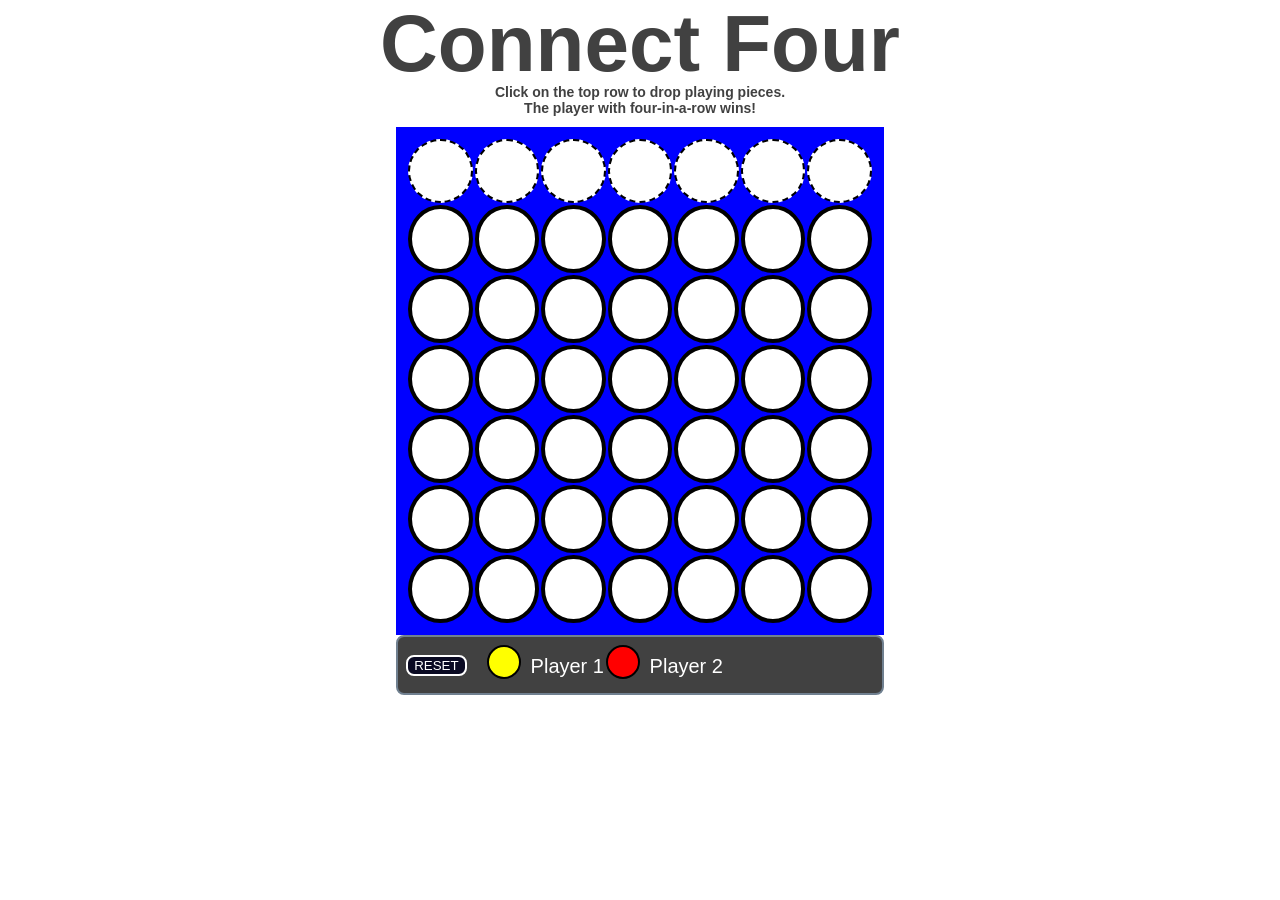
<file: connect-four/index.html>
<!doctype html>
<head>
  <title>Connect 4</title>
  <link href="connect4.css" rel="stylesheet">
</head>
<body>
<h1>Connect Four</h1>
<h2>Click on the top row to drop playing pieces. <br>
The player with four-in-a-row wins!</h2>

<div id="container">
<div id="game">
  <table id="board"></table>
</div>
</div>
<div id="scorecard"></div>
</div>

<script src="connect4.js"></script>

</body>
</html>
</file>
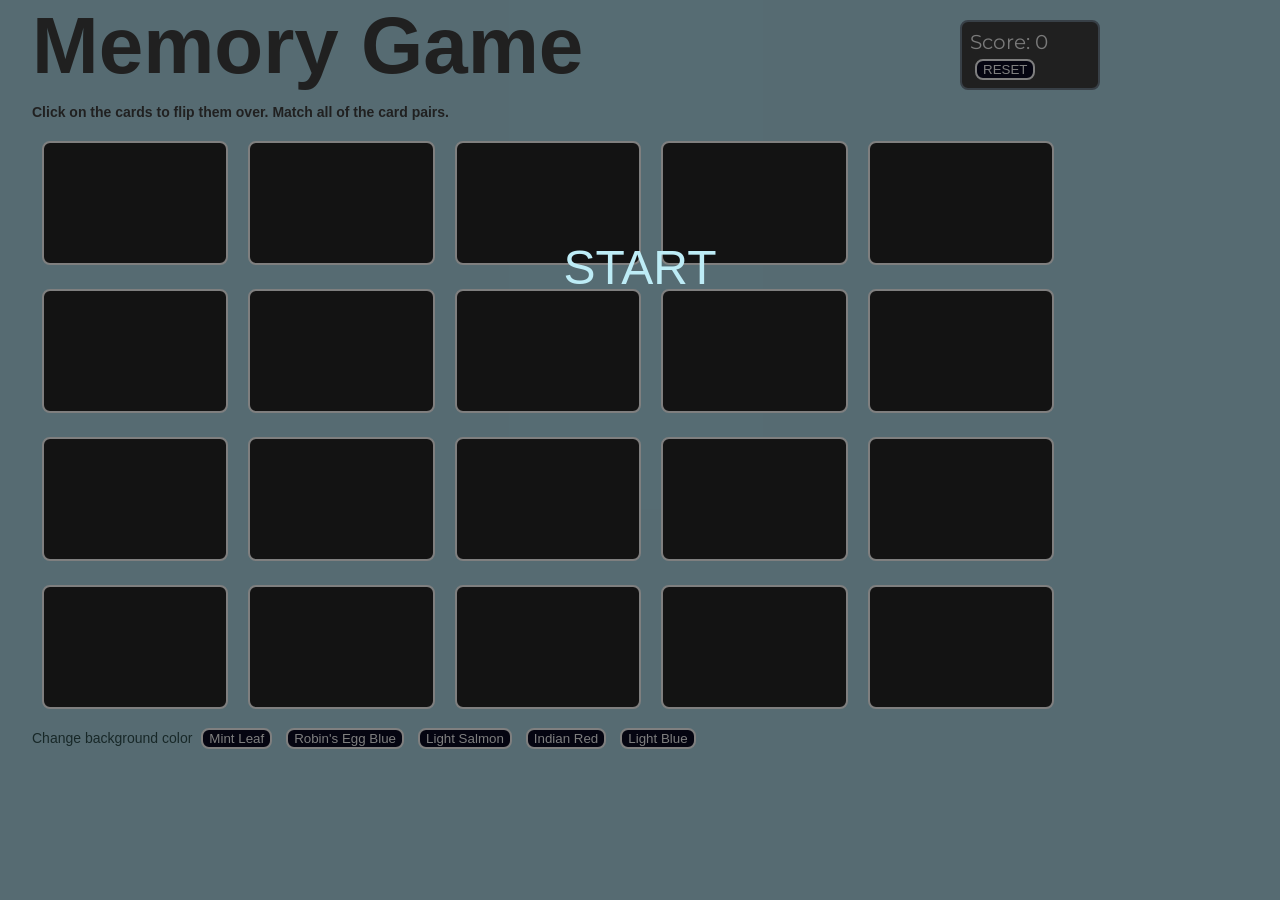
<file: memory-game/index.html>
<!DOCTYPE html>
<html lang="en">
  <head>
    <meta charset="UTF-8" />
    <title>Memory Game!</title>
    <link rel="stylesheet" href="style.css" />
    <link href="https://fonts.googleapis.com/css?family=Montserrat&display=swap" rel="stylesheet">
  </head>
  <body>
  <div id="container">
    <div id="overlay"></div>
      <h1>Memory Game</h1>
      <h2>Click on the cards to flip them over. Match all of the card pairs.</h2>
    <div id="scorecard"></div>
    <div id="game">
    
   </div>
   <section id="colors">
    <p>Change background color</p>
    <button id="button" data-hex="#00b894">Mint Leaf</button>
    <button id="button" data-hex="#00cec9">Robin's Egg Blue</button>
    <button id="button" data-hex="#FFA07A">Light Salmon</button>
    <button id="button" data-hex="#CD5C5C">Indian Red</button>
    <button id="button" data-hex="#ADD8E6">Light Blue</button>

   </section>
  <script src="script.js"></script>
  </div>
  </body>
</html>
</file>
<file: connect-four/connect4.css>
#container {
width: 37%;
background-color: blue;
z-index: 1;
margin:0 auto;
margin-top: 10px;
padding: 10px;
}

.game {
  display: block;
  height: 100%;
  border: solid 3px black;
  margin:0 auto;
  z-index: 2;
}

/* game board table */

#board td {
  display: absolute;
  width: 50px;
  height: 50px;
  border: solid 4px black;
  background-color: white;
  border-radius: 50%;
  margin:0 auto;
  padding: 5px;
  z-index: 3;
}

/* pieces are div within game table cells: draw as colored circles */

.piece {
  width: 90%;
  height: 90%;
  border-radius: 50%;
  border: solid 2px black;
  z-index: 2;
}

/* TODO: make pieces red/blue,  depending on player 1/2 piece */

.piece.p1 {
  background-color: yellow;
}

.piece.p2 {
  background-color: red;
}

.p1icon {
  width: 30px;
  height: 30px;
  background-color: yellow;
  border-radius: 50%;
  border: solid 2px black;
  z-index: 2;
  margin-left: 20px;
  display: inline-block;
  margin-bottom: 20px;
}

.p2icon {
  width: 30px;
  height: 30px;
  background-color: red;
  border-radius: 50%;
  border: solid 2px black;
  z-index: 2;
  margin-left: 85px;
  display: inline-block;
  margin-bottom: 20px;
}

/* column-top is table row of clickable areas for each column */

#column-top td {
  border: dashed 2px black;
}

#column-top td:hover {
  background-color: gold;
  transition: color 0.3s ease-in, background-color 0.3s ease-in;
}

#scorecard {
  display: block;
  border: 2px solid black;
  height: 40px;
  width: 37%;
  padding: 8px;
  margin: 0 auto;
  margin-left:auto;
  margin-right: auto;
  background-color: rgb(65, 65, 65);
  border: 2px solid slategray;
  border-radius: 8px;
  font-size: 20px;
  font-family: Montserrat;
  color: whitesmoke;
}

button {
  display: inline;
  vertical-align: top;
  margin-top: 10px;
  background-color:#0a0a23;
  color: #fff;
  border: 2px solid white;
  border-radius:8px;
}

button:hover {
  display: inline;
  vertical-align: top;
  margin-top: 10px;
  background-color: gray;
  color: #fff;
  border: 2px solid white;
  border-radius:8px;
}

p {
  display: inline;
  position: absolute;
  margin: 10px;
  font-size: 20px;
  font-family:Impact, Haettenschweiler, 'Arial Narrow Bold', sans-serif;
  color: White;
}

p.p1text {
  position: absolute;
  display: inline-flex;
  margin: 10px;
  vertical-align: top;
  font-size: 20px;
  font-family:Impact, Haettenschweiler, 'Arial Narrow Bold', sans-serif;
  color: White;
}

p.p2text {
  position: absolute;
  display: inline-flex;
  margin: 10px;
  vertical-align: top;
  font-size: 20px;
  font-family:Impact, Haettenschweiler, 'Arial Narrow Bold', sans-serif;
  color: White;
}

h1 {
  display: absolute;
  margin-top: -10px;
  text-align: center;
  font-size: 5rem;
  font-family: Impact, Haettenschweiler, 'Arial Narrow Bold', sans-serif;
  color: rgb(65, 65, 65);
}

h2 {
  display: absolute;
  margin-top: -60px;
  text-align: center;
  font-size: 14px;
  font-family: Verdana, Geneva, Tahoma, sans-serif;
  color: rgb(65, 65, 65);
}
</file>
<file: memory-game/style.css>
body {
  background-color:lightblue;
  margin: 0 auto;
}

#container {
  width: 95%;
  display: relative;
  margin: 0 auto;
}

#overlay {
  position: fixed; 
  display: none;
  top: 0;
  right: 0;
  bottom: 0;
  left: 0;
  width: 100%; 
  height: 100%; 
  padding-top: 240px;
  text-align: center;
  color:rgb(189, 236, 246);
  font-size: 3rem;
  font-family: Impact, Haettenschweiler, 'Arial Narrow Bold', sans-serif;
  background-color: rgba(0,0,0,0.5); /* Black background with opacity */
  z-index: 5; 
  cursor: pointer; 
}

#overlay:hover {
  font-size: 4rem;
  transition: all 2000ms;
}

#scorecard {
  position: absolute; 
  top: 20px;
  right: 180px;
  border: 2px solid black;
  height: 50px;
  width: 120px;
  padding: 8px;
  background-color: rgb(65, 65, 65);
  border: 2px solid slategray;
  border-radius: 8px;
  font-size: 20px;
  font-family: Montserrat;
  color: whitesmoke;
}

h1 {
  display: inline;
  width: 80%;
  font-size: 5rem;
  font-family: Impact, Haettenschweiler, 'Arial Narrow Bold', sans-serif;
  color: rgb(65, 65, 65);
}

h2 {
  font-size: 14px;
  font-family: Verdana, Geneva, Tahoma, sans-serif;
  color: rgb(65, 65, 65);
}

p {
  font-size: 14px;
  font-family: Verdana, Geneva, Tahoma, sans-serif;
  color: darkslategray;
  display: inline;
}

#game div {
  display: inline-block;
  border: 2px solid black;
  width: 15%;
  height: 120px;
  margin: 10px;
  align-items: center;
  justify-content: center;
  background-color: rgb(39, 39, 39);
  border: 2px solid white;
  border-radius: 8px;
  transition: all 0.8s ease-in-out;
}

#game div:hover {
  display: inline-block;
  cursor: pointer;
	align-items: center;
	justify-content: center;
  font-size: 2rem;
	text-align: center;
  color: white;
  background-color: rgb(65, 65, 65);
  transition: color 0.3s ease-in, background-color 0.3s ease-in;
}


button {
  display: inline-block;
  top: 5px;
  margin: 5px;
  background-color:#0a0a23;
  color: #fff;
  border: 2px solid white;
  border-radius:8px;
}

button:hover {
  display: inline-block;
  top: 5px;
  margin: 5px;
  background-color: gray;
  color: #fff;
  border: 2px solid white;
  border-radius:8px;
}
</file>
